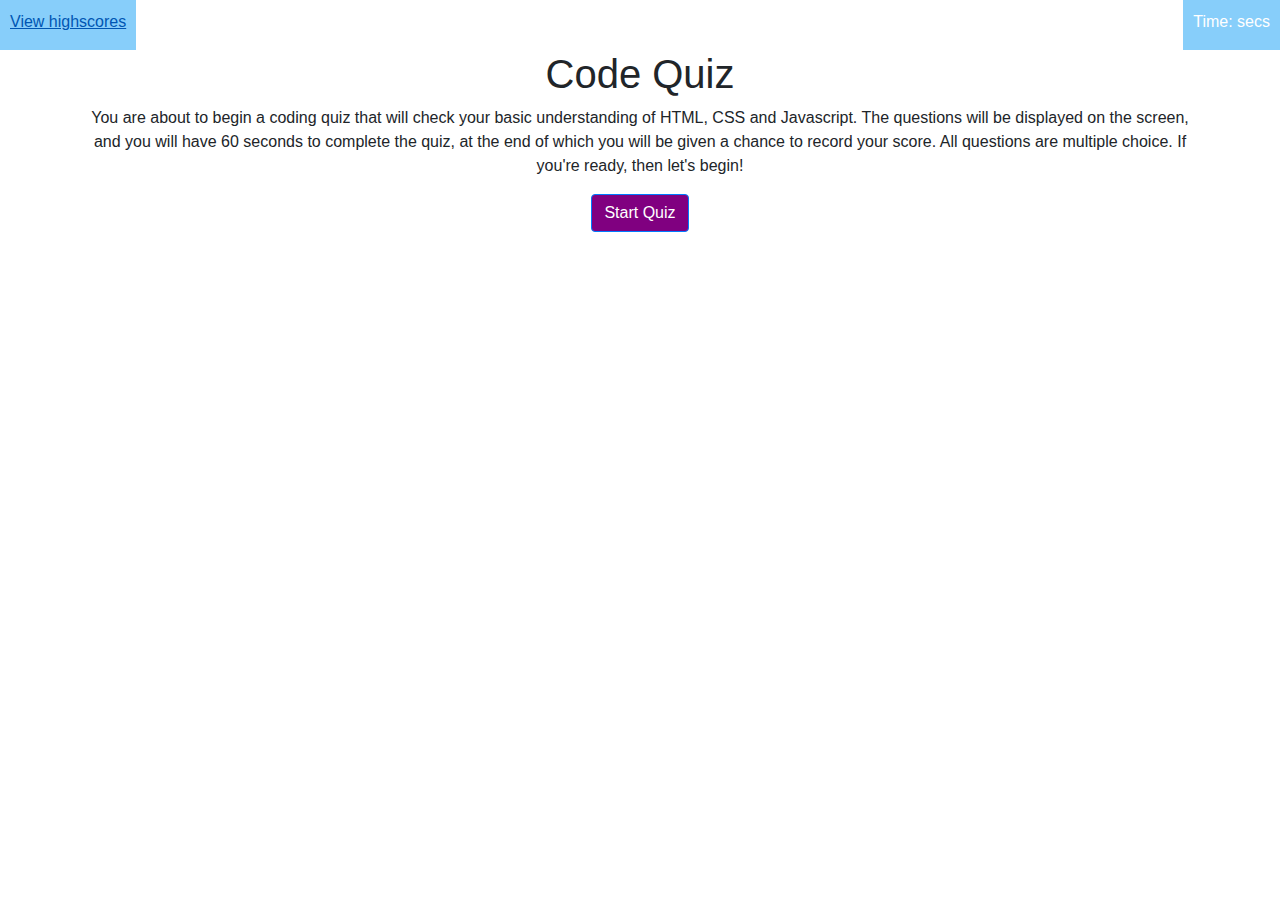
<file: index.html>
<!DOCTYPE html>
<!--[if lt IE 7]>      <html class="no-js lt-ie9 lt-ie8 lt-ie7"> <![endif]-->
<!--[if IE 7]>         <html class="no-js lt-ie9 lt-ie8"> <![endif]-->
<!--[if IE 8]>         <html class="no-js lt-ie9"> <![endif]-->
<!--[if gt IE 8]><!-->
<html class="no-js">
  <!--<![endif]-->
  <head>
    <meta charset="utf-8" />
    <meta http-equiv="X-UA-Compatible" content="IE=edge" />
    <title></title>
    <meta name="description" content="" />
    <meta name="viewport" content="width=device-width, initial-scale=1" />
    <link
      rel="stylesheet"
      href="https://stackpath.bootstrapcdn.com/bootstrap/4.4.1/css/bootstrap.min.css"
      integrity="sha384-Vkoo8x4CGsO3+Hhxv8T/Q5PaXtkKtu6ug5TOeNV6gBiFeWPGFN9MuhOf23Q9Ifjh"
      crossorigin="anonymous"
    />
    <link rel="stylesheet" href="Assets/index.css" />
  </head>
  <body>
    <nav class="nav justify-content-between">
      <a href="highscores.html" class="nav-item" id="highscores"
        >View highscores</a
      >
      <p id="Timer">Time: <span id="time-left"></span> secs</p>
    </nav>
    <div class="container">
      <div class="row justify-content-md-center">
        <div class="col-md-6">
          <h1 id="content-header">
            Code Quiz
          </h1>
        </div>
      </div>
      <div class="row">
        <div class="col-md" id="content">
          <p id="intro">
            You are about to begin a coding quiz that will check your basic
            understanding of HTML, CSS and Javascript. The questions will be
            displayed on the screen, and you will have 60 seconds to complete
            the quiz, at the end of which you will be given a chance to record
            your score. All questions are multiple choice. If you're ready, then let's begin!
          </p>
        </div>
      </div>
      <div class="row justify-content-md-center">
        <div class="col-md-4 d-flex justify-content-center" id="answers">
          <button type="button" class="btn btn-primary" id="start">
            Start Quiz
          </button>
        </div>
      </div>
    </div>
    <script src="Assets/quiz.js" async defer></script>
    <script src="Assets/index.js" async defer></script>
  </body>
</html>
</file>
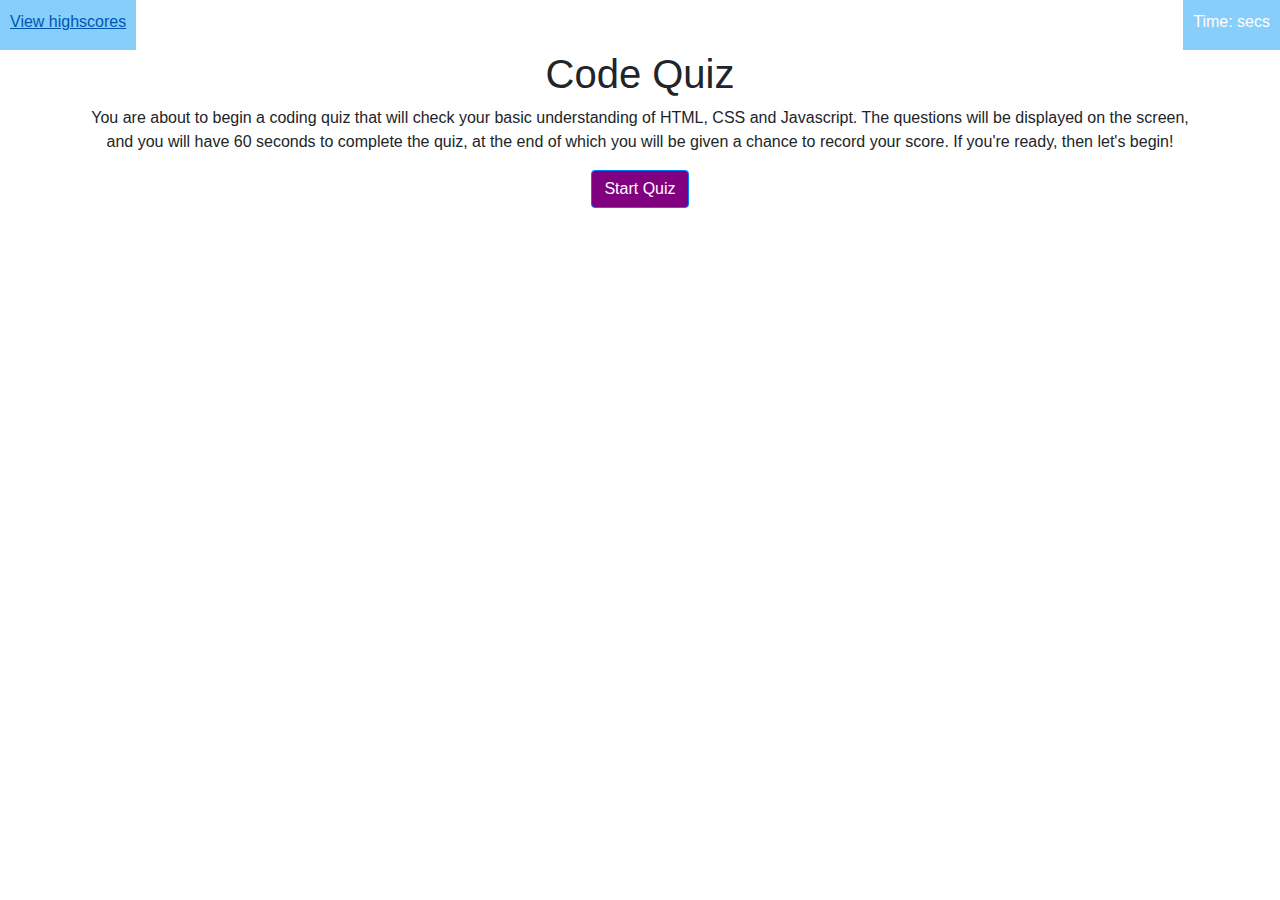
<file: Application/index.html>
<!DOCTYPE html>
<!--[if lt IE 7]>      <html class="no-js lt-ie9 lt-ie8 lt-ie7"> <![endif]-->
<!--[if IE 7]>         <html class="no-js lt-ie9 lt-ie8"> <![endif]-->
<!--[if IE 8]>         <html class="no-js lt-ie9"> <![endif]-->
<!--[if gt IE 8]><!-->
<html class="no-js">
  <!--<![endif]-->
  <head>
    <meta charset="utf-8" />
    <meta http-equiv="X-UA-Compatible" content="IE=edge" />
    <title></title>
    <meta name="description" content="" />
    <meta name="viewport" content="width=device-width, initial-scale=1" />
    <link
      rel="stylesheet"
      href="https://stackpath.bootstrapcdn.com/bootstrap/4.4.1/css/bootstrap.min.css"
      integrity="sha384-Vkoo8x4CGsO3+Hhxv8T/Q5PaXtkKtu6ug5TOeNV6gBiFeWPGFN9MuhOf23Q9Ifjh"
      crossorigin="anonymous"
    />
    <link rel="stylesheet" href="Assets/index.css" />
  </head>
  <body>
    <nav class="nav justify-content-between">
      <a href="highscores.html" class="nav-item" id="highscores"
        >View highscores</a
      >
      <p id="Timer">Time: <span id="time-left"></span> secs</p>
    </nav>
    <div class="container">
      <div class="row justify-content-md-center">
        <div class="col-md-6">
          <h1 id="content-header">
            Code Quiz
          </h1>
        </div>
      </div>
      <div class="row">
        <div class="col-md" id="content">
          <p id="intro">
            You are about to begin a coding quiz that will check your basic
            understanding of HTML, CSS and Javascript. The questions will be
            displayed on the screen, and you will have 60 seconds to complete
            the quiz, at the end of which you will be given a chance to record
            your score. If you're ready, then let's begin!
          </p>
        </div>
      </div>
      <div class="row justify-content-md-center">
        <div class="col-md-4 d-flex justify-content-center" id="answers">
          <button type="button" class="btn btn-primary" id="start">
            Start Quiz
          </button>
        </div>
      </div>
    </div>
    <script src="Assets/quiz.js" async defer></script>
    <script src="Assets/index.js" async defer></script>
  </body>
</html>
</file>
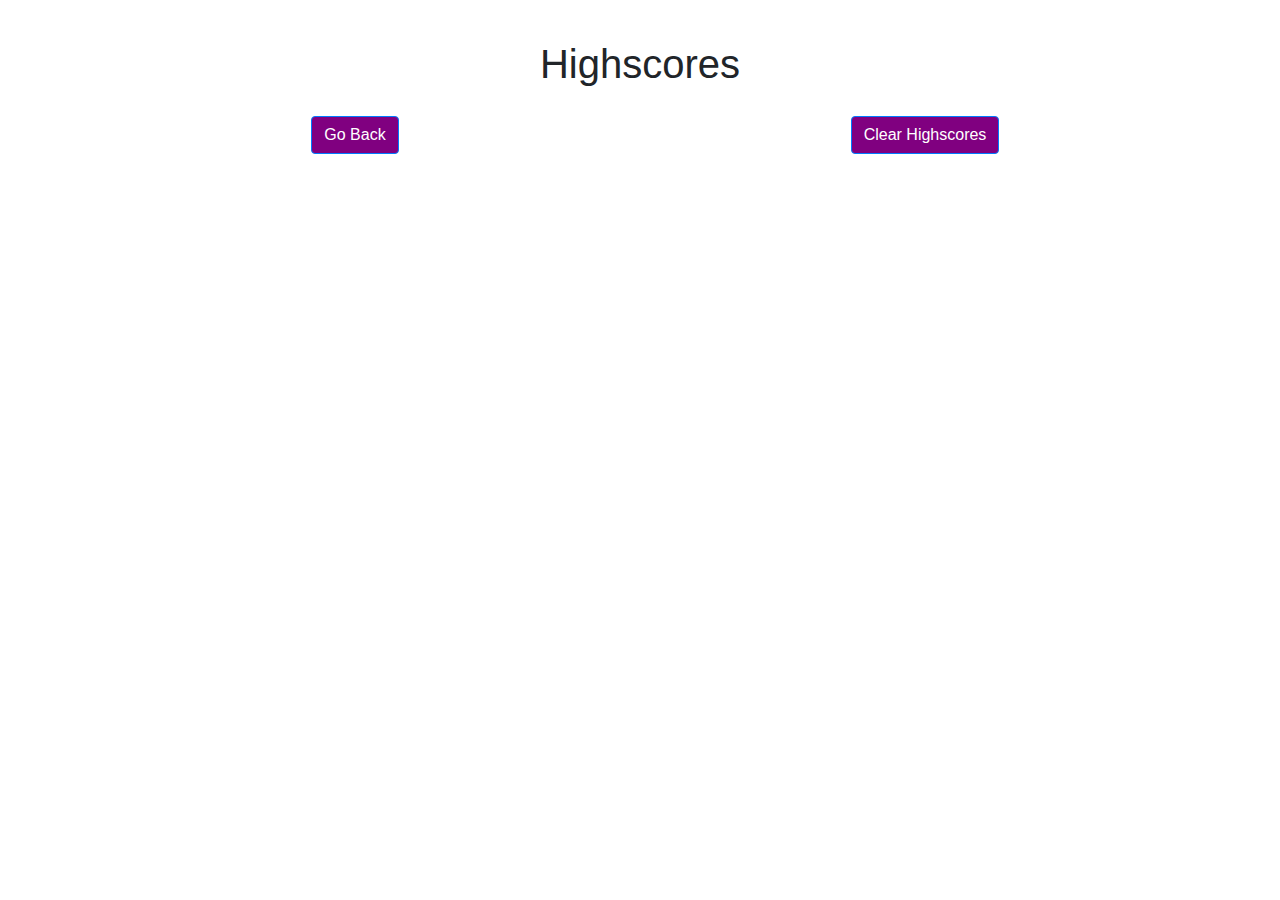
<file: highscores.html>
<!DOCTYPE html>
<!--[if lt IE 7]>      <html class="no-js lt-ie9 lt-ie8 lt-ie7"> <![endif]-->
<!--[if IE 7]>         <html class="no-js lt-ie9 lt-ie8"> <![endif]-->
<!--[if IE 8]>         <html class="no-js lt-ie9"> <![endif]-->
<!--[if gt IE 8]><!-->
<html class="no-js">
  <!--<![endif]-->
  <head>
    <meta charset="utf-8" />
    <meta http-equiv="X-UA-Compatible" content="IE=edge" />
    <title></title>
    <meta name="description" content="" />
    <meta name="viewport" content="width=device-width, initial-scale=1" />
    <link
      rel="stylesheet"
      href="https://stackpath.bootstrapcdn.com/bootstrap/4.4.1/css/bootstrap.min.css"
      integrity="sha384-Vkoo8x4CGsO3+Hhxv8T/Q5PaXtkKtu6ug5TOeNV6gBiFeWPGFN9MuhOf23Q9Ifjh"
      crossorigin="anonymous"
    />
    <link rel="stylesheet" href="Assets/highscores.css" />
  </head>
  <body>
    <div class="container">
      <div class="row justify-content-md-center">
        <div class="col-md-6">
          <h1 id="content-header">
            Highscores
          </h1>
        </div>
      </div>
      <div class="row">
        <div class="col-md" id="display-highscores"></div>
      </div>
      <div class="row justify-content-around">
        <div class="col-md-4 d-flex justify-content-center">
          <button class="btn btn-primary" id="return">Go Back</button>
        </div>
        <div class="col-md-4 d-flex justify-content-center">
          <button class="btn btn-primary" id="clear">Clear Highscores</button>
        </div>
      </div>
    </div>
    <script src="Assets/quiz.js" async defer></script>
    <script src="Assets/highscores.js" async defer></script>
  </body>
</html>
</file>
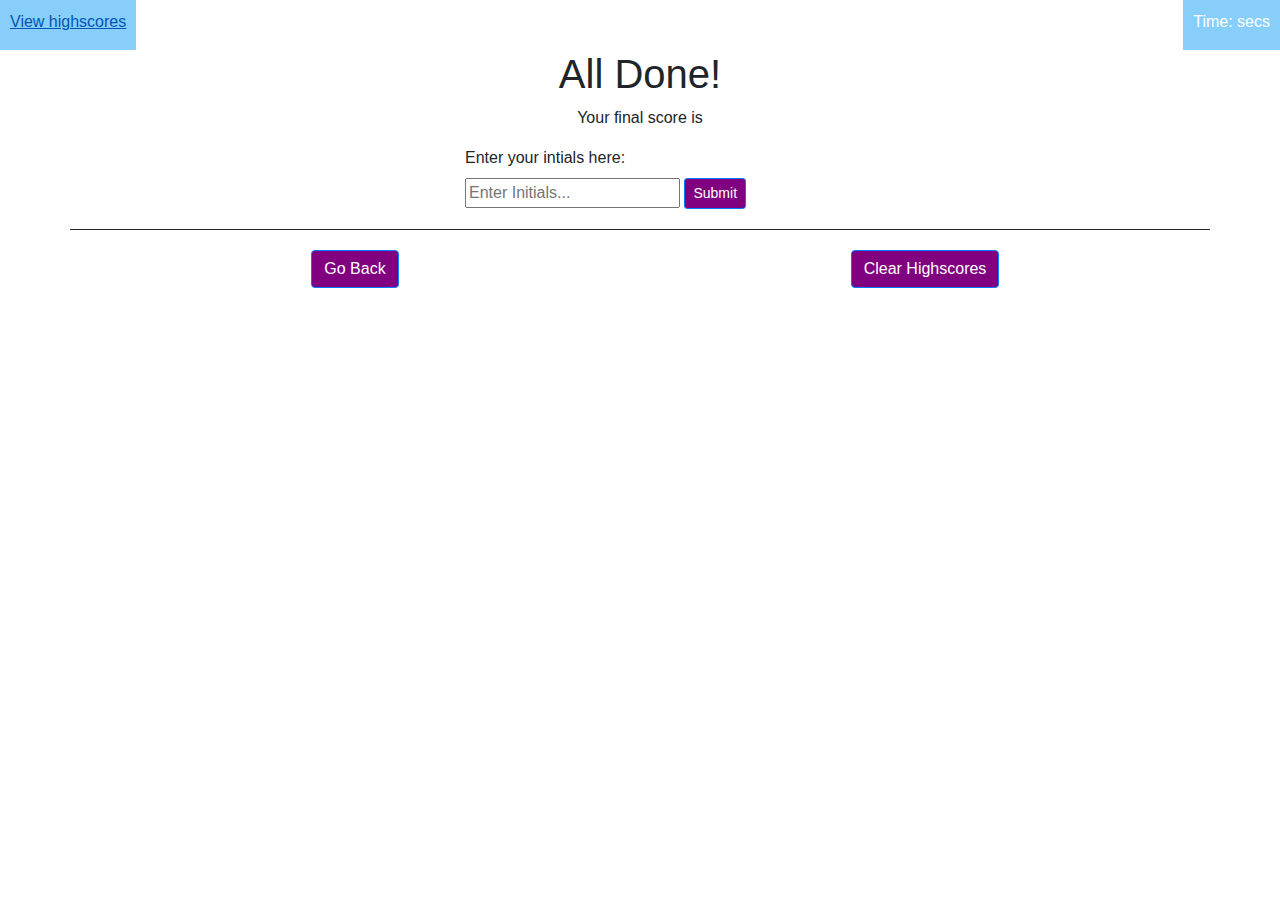
<file: results.html>
<!DOCTYPE html>
<!--[if lt IE 7]>      <html class="no-js lt-ie9 lt-ie8 lt-ie7"> <![endif]-->
<!--[if IE 7]>         <html class="no-js lt-ie9 lt-ie8"> <![endif]-->
<!--[if IE 8]>         <html class="no-js lt-ie9"> <![endif]-->
<!--[if gt IE 8]><!-->
<html class="no-js">
  <!--<![endif]-->
  <head>
    <meta charset="utf-8" />
    <meta http-equiv="X-UA-Compatible" content="IE=edge" />
    <title></title>
    <meta name="description" content="" />
    <meta name="viewport" content="width=device-width, initial-scale=1" />
    <link
      rel="stylesheet"
      href="https://stackpath.bootstrapcdn.com/bootstrap/4.4.1/css/bootstrap.min.css"
      integrity="sha384-Vkoo8x4CGsO3+Hhxv8T/Q5PaXtkKtu6ug5TOeNV6gBiFeWPGFN9MuhOf23Q9Ifjh"
      crossorigin="anonymous"
    />
    <link rel="stylesheet" href="Assets/results.css" />
  </head>
  <body>
    <nav class="nav justify-content-between">
      <a href='highscores.html' class="nav-item" id="highscores">View highscores</a>
      <p id="Timer">Time: <span id="time-left"></span> secs</p>
    </nav>
    <div class="container">
      <div class="row justify-content-md-center">
        <div class="col-md-6">
          <h1 id="content-header">
            All Done!
          </h1>
        </div>
      </div>
      <div class="row">
        <div class="col-md" id="content">
          <p id="score-report">
            Your final score is <span id="final-score"></span>
          </p>
        </div>
      </div>
      <div class="row justify-content-md-center">
        <div class="col-md-4 d-flex justify-content-center">
          <form id='initials-form'>
              <label for='initials-input'>
                  Enter your intials here: 
              </label>
              <input placeholder='Enter Initials...' id='initials-input' />
              <button class='btn btn-primary btn-sm'>Submit</button>
          </form>
        </div>
      </div>
      <div class='row justify-content-around'>
          <div class='col-md-4 d-flex justify-content-center'>
              <button class='btn btn-primary' id='return'>Go Back</button>
          </div>
          <div class='col-md-4 d-flex justify-content-center'>
            <button class='btn btn-primary' id='clear'>Clear Highscores</button>
        </div>
      </div>
    </div>
    <script src="Assets/quiz.js" async defer></script>
    <script src="Assets/results.js" async defer></script>
  </body>
</html>
</file>
<file: Assets/index.css>
p, #content-header {
    text-align: center;
}
.btn.btn-primary {
    background-color: purple;
    color: white;
}
nav {
    height: 50px;
}
nav > * {
    background-color: lightskyblue;
    color: white;
    margin-bottom: 0;
    padding: 10px;
}
</file>
<file: Application/Assets/index.css>
p, #content-header {
    text-align: center;
}
.btn.btn-primary {
    background-color: purple;
    color: white;
}
nav {
    height: 50px;
}
nav > * {
    background-color: lightskyblue;
    color: white;
    margin-bottom: 0;
    padding: 10px;
}
</file>
<file: Assets/highscores.css>
.container {
    position: relative;
    top: 40px;
}
p, #content-header {
    text-align: center;
}
.btn.btn-primary {
    background-color: purple;
    color: white;
}
#display-highscores {
    background-color: rgb(209, 164, 207);
    margin-bottom: 20px;
}
</file>
<file: Assets/results.css>
p, #content-header {
    text-align: center;
}
.btn.btn-primary {
    background-color: purple;
    color: white;
}
.row:last-child {
    border-top: 1px solid;
    padding-top: 20px;
    margin-top: 20px;
}
nav {
    height: 50px;
}
nav > * {
    background-color: lightskyblue;
    color: white;
    margin-bottom: 0;
    padding: 10px;
}
</file>
